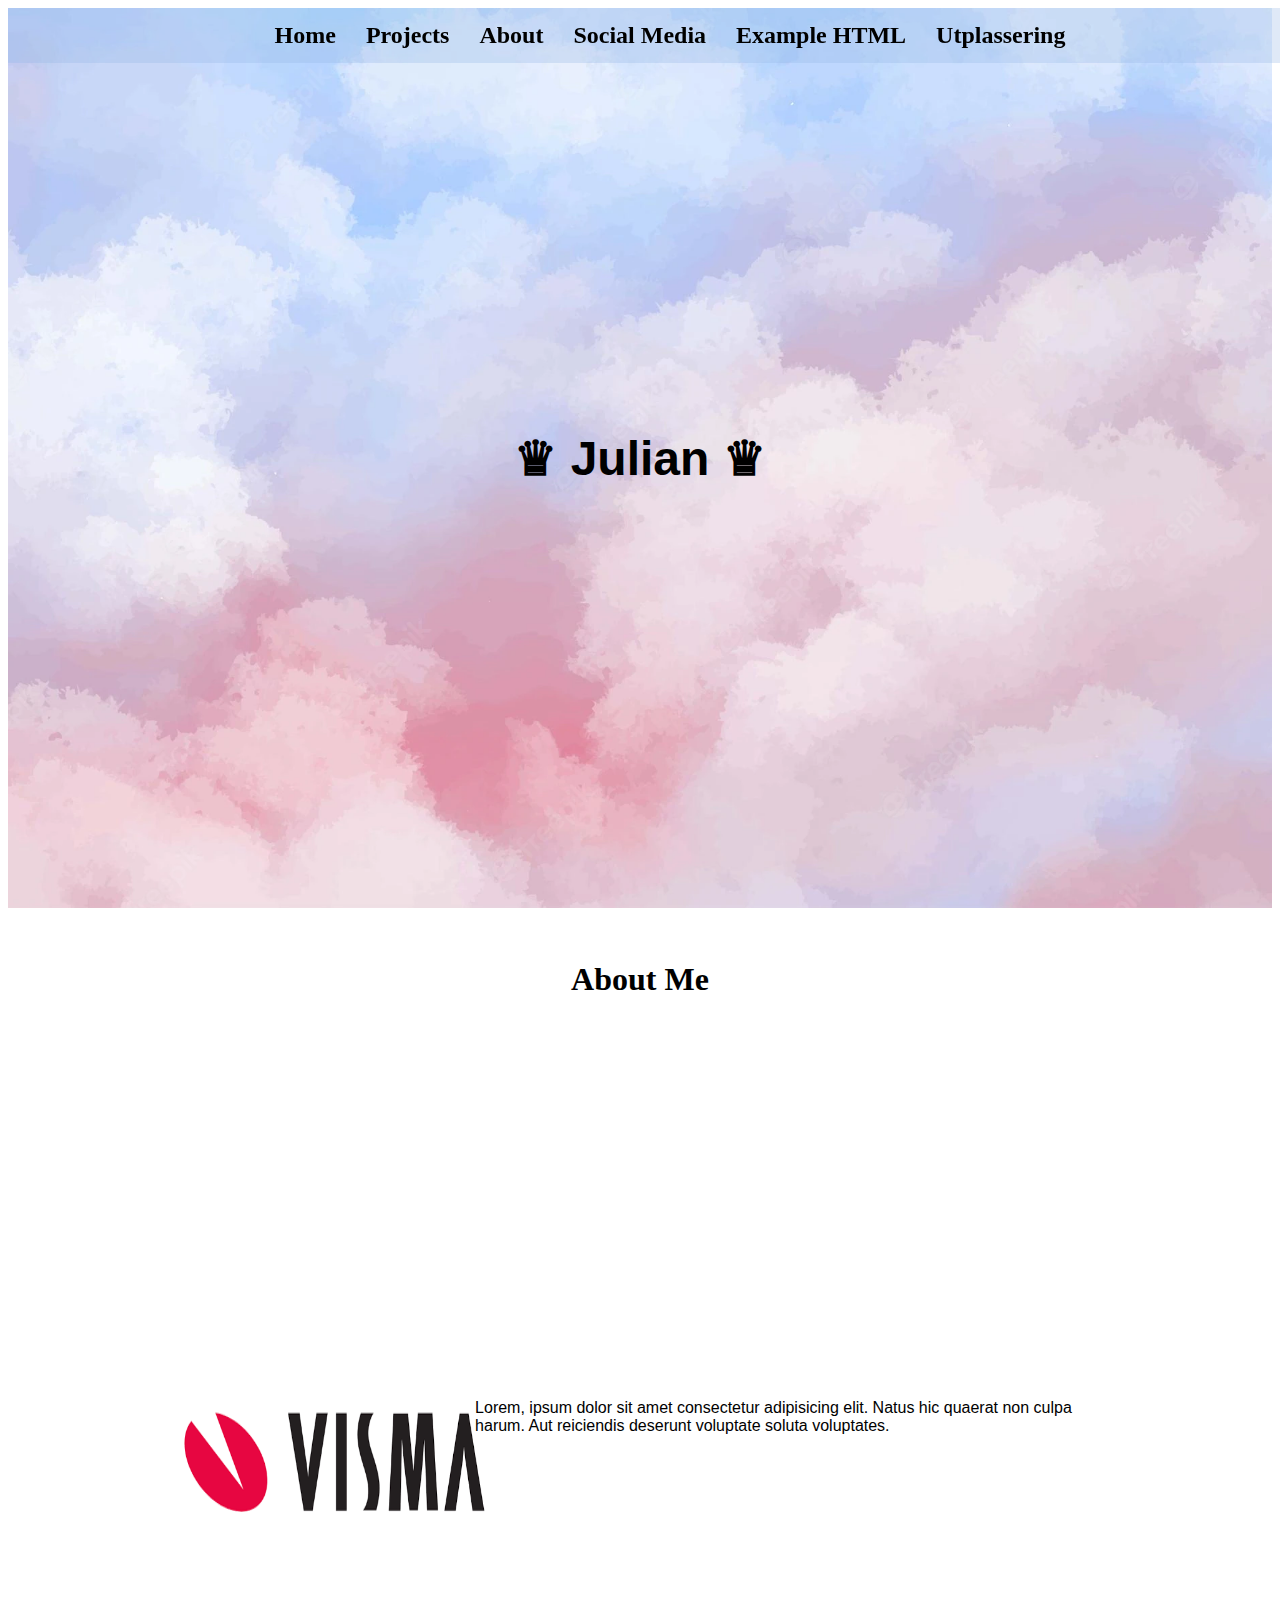
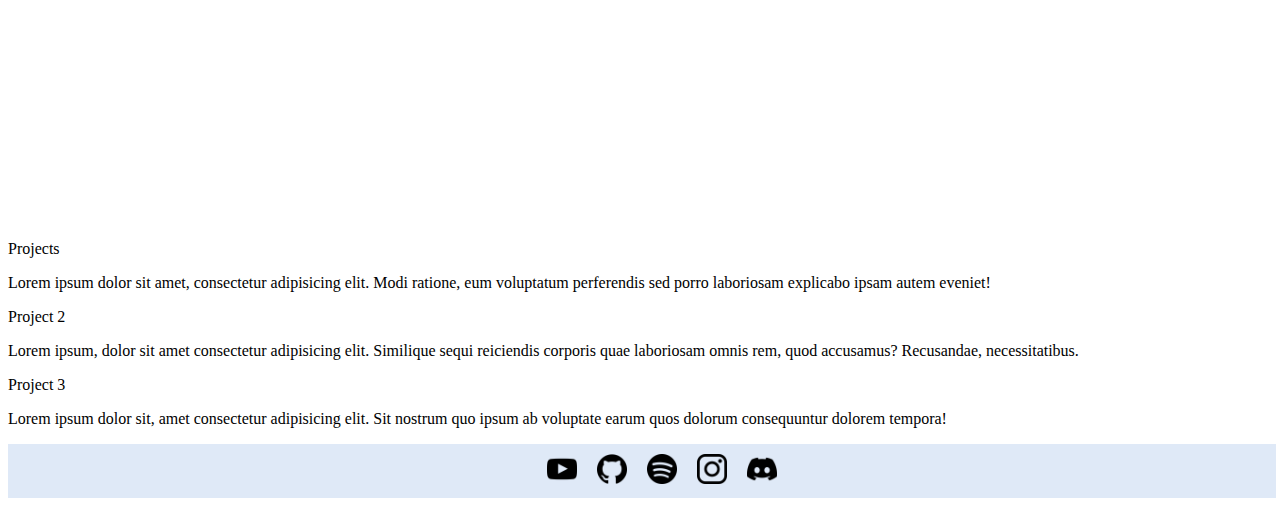
<file: index.html>
<!DOCTYPE html>
<html lang="en">
<head>
    <meta charset="UTF-8">
    <meta http-equiv="X-UA-Compatible" content="IE=edge">
    <meta name="viewport" content="width=device-width, initial-scale=1.0">
    <title>Julian</title>
    <link rel="stylesheet" href="css\style.css">
</head>
<link rel="icon" href="/images/cloudddd.png">
<body>
    <header class="MainHeader">
        <nav class="nav main-nav">
            <ul>
                <li><a href="#WelcomeSection">Home</a></li>
                <li><a href="#Projects">Projects</a></li>
                <li><a href="#About">About</a></li>
                <li><a href="#footer">Social Media</a></li>
                <li><a href="example.html">Example HTML</a></li>
                <li><a href="utplassering.html">Utplassering</a></li>
            </ul>
        </nav>
        <section id="WelcomeSection">
            <h1>♛ Julian ♛</h1>
        </section>
    </header>
    <section id="About">
        <h1 class="section-header">About Me</h1>
        <img class="about-image" src="/images/visma.png" alt="Picture of Julian" height="25%" width="100%">
        <div class="about-content">
            <p>Lorem, ipsum dolor sit amet consectetur adipisicing elit. Natus hic quaerat non culpa harum. Aut reiciendis deserunt voluptate soluta voluptates.</p>
        </div>
        

    </section>
    <section id="Projects">
        <div class="Project1"> Projects
            <div class="project-bilder">

            </div>
            <div class="project-beskrivelse">
                <p>Lorem ipsum dolor sit amet, consectetur adipisicing elit. Modi ratione, eum voluptatum perferendis sed porro laboriosam explicabo ipsam autem eveniet!</p>
            </div>
        </div>
        <div class="Project2">Project 2
            <div class="project-bilder">

            </div>
            <div class="project-beskrivelse">
                <p>Lorem ipsum, dolor sit amet consectetur adipisicing elit. Similique sequi reiciendis corporis quae laboriosam omnis rem, quod accusamus? Recusandae, necessitatibus.</p>
            </div>
        <div class="Project3">Project 3
            <div class="project-bilder">

            </div>
            <div class="project-beskrivelse">
                <p>Lorem ipsum dolor sit, amet consectetur adipisicing elit. Sit nostrum quo ipsum ab voluptate earum quos dolorum consequuntur dolorem tempora!</p>
            </div>
        </div>
    </section>
    <footer id="footer" class="main-footer">
        <ul>
            <li><a href="https://www.youtube.com" target="_blank"><img src="/images/48968.png" height="30px" width="30px" alt=""></a></li>
            <li><a href="https://www.github.com/juhoa005" target="_blank"><img src="/images/25231.png" height="30px" width="30px" alt=""></a></li>
            <li><a href="https://www.spotify.com" target="_blank"><img src="/images/152756.png" height="30px" width="30px" alt=""></a></li>
            <li><a href="https://www.instagram.com" target="_blank"><img src="/images/pngwing.com-4.png" height="30px" width="30px" alt=""></a></li>
            <li><a href="https://discord.gg/FqJG5zWj" target="_blank"><img src="/images/discor.png" height="30px" width="30px" alt=""></a></li>
        </ul>
    </footer>

</body>
</html>
</file>
